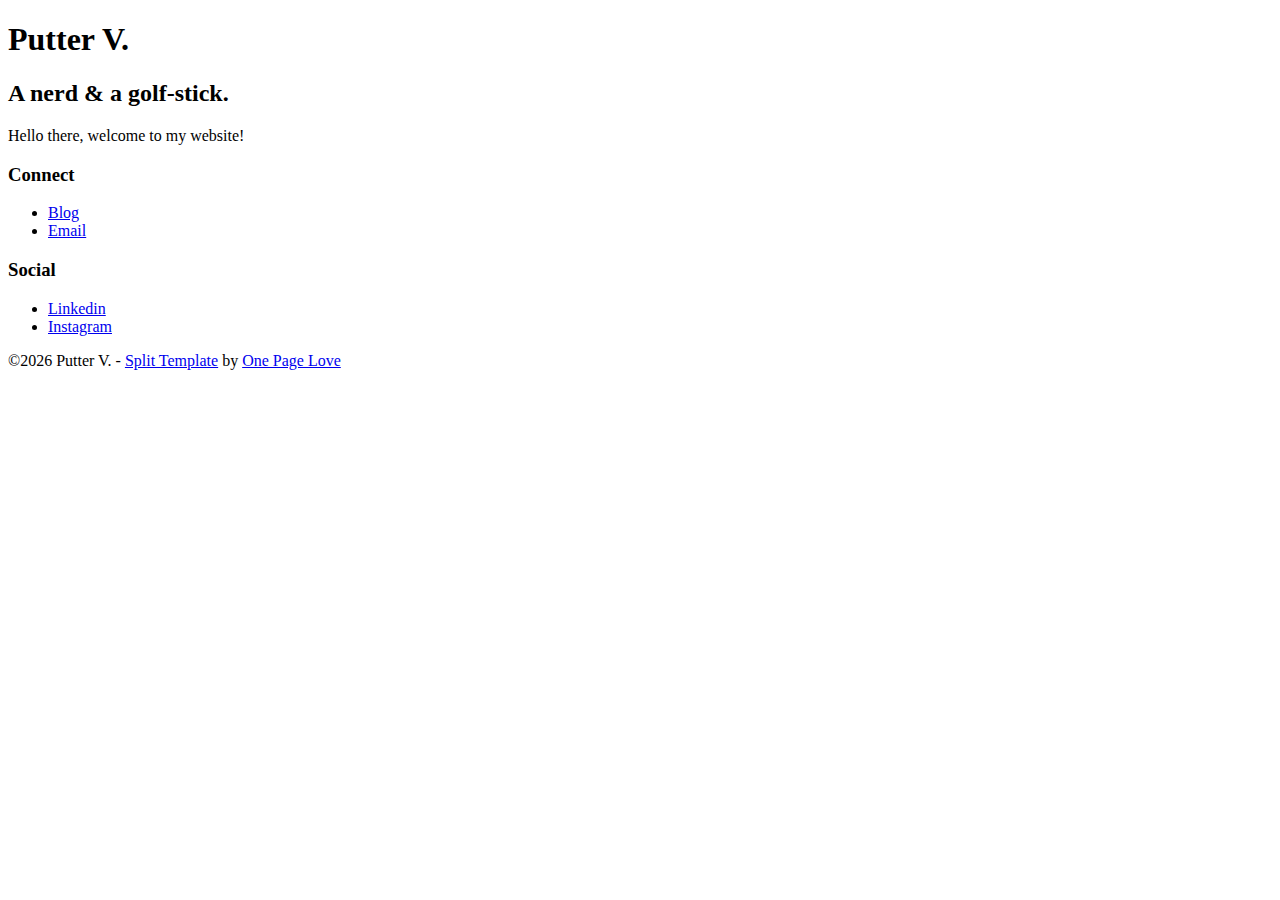
<file: public/index.html>
<!DOCTYPE html>
<html lang="en-us">

<head>
	<meta name="generator" content="Hugo 0.110.0">
  <meta charset="UTF-8" />
<meta http-equiv="X-UA-Compatible" content="IE=edge" />


<title>Putter V.</title>
<meta name="author" content="Putter Vong" />
<meta name="description" content="PutterV&#39;s Personal Website" />
<meta name="robots" content="index, follow" />
<meta name="referrer" content="always" />


<meta property="og:title" content="Putter V." />
<meta property="og:description" content="PutterV&#39;s Personal Website" />
<meta property="og:url" content="https://putterv.com/" />




<link rel="icon" href="https://putterv.com/favicon.ico" />


<link rel="stylesheet" href="https://putterv.com/assets/css/split.css" type="text/css" media="screen" />
<meta name="viewport" content="width=device-width,initial-scale=1" />

<link rel="stylesheet" href="https://putterv.com/css/style.css" type="text/css" media="screen" />




  <style>
  
    .fs-split .split-image { background-image: url("https://putterv.com/images/portrait.jpg"); background-position: center center; }
  
  </style>





</head>

<body id="fullsingle" class="page-template-page-fullsingle-split">

  <div class="fs-split">

    
    

      <div class="split-image">

      </div>

    
    

    
    <div class="split-content">
      <div class="split-content-vertically-center">
        
        <div class="split-intro">
  <h1>Putter V.</h1>
  <h2 class="tagline">A nerd &amp; a golf-stick.</h2>
</div>


        
        
  
  <div class="split-bio">
  <p>Hello there, welcome to my website!</p>

</div>


  
  <div class="split-lists">

  
    

    
      <div class="split-list">
        <h3>Connect</h3>
        <ul>
          
            <li><a href="https://blog.putterv.com" title="Blog" target="_blank">Blog</a></li>
          
            <li><a href="mailto:me@putterv.com" title="Email" target="_self">Email</a></li>
          
        </ul>
      </div>
    

    
  
    

    
      <div class="split-list">
        <h3>Social</h3>
        <ul>
          
            <li><a href="https://linkedin.com/in/putterv" title="Linkedin" target="_self">Linkedin</a></li>
          
            <li><a href="https://instagram.com/putter_27" title="Instagram" target="_self">Instagram</a></li>
          
        </ul>
      </div>
    

    
  

</div>



        
        <div class="split-credit">
  <p>&copy;<script>document.write(new Date().getFullYear())</script> Putter V. - <a href="https://onepagelove.com/split" title="Split Template">Split Template</a> by <a href="https://onepagelove.com" title="One Page Love">One Page Love</a></p>

  <!--
  To edit this credit you can remove the CC3.0 license for only $5 here: https://onepagelove.com/split
  this really helps contribute towards us developing more templates and means the world to me!
  Cheers, Rob (@robhope)
  -->
</div>

      </div>
    </div>

  </div>

</body>
</html>
</file>
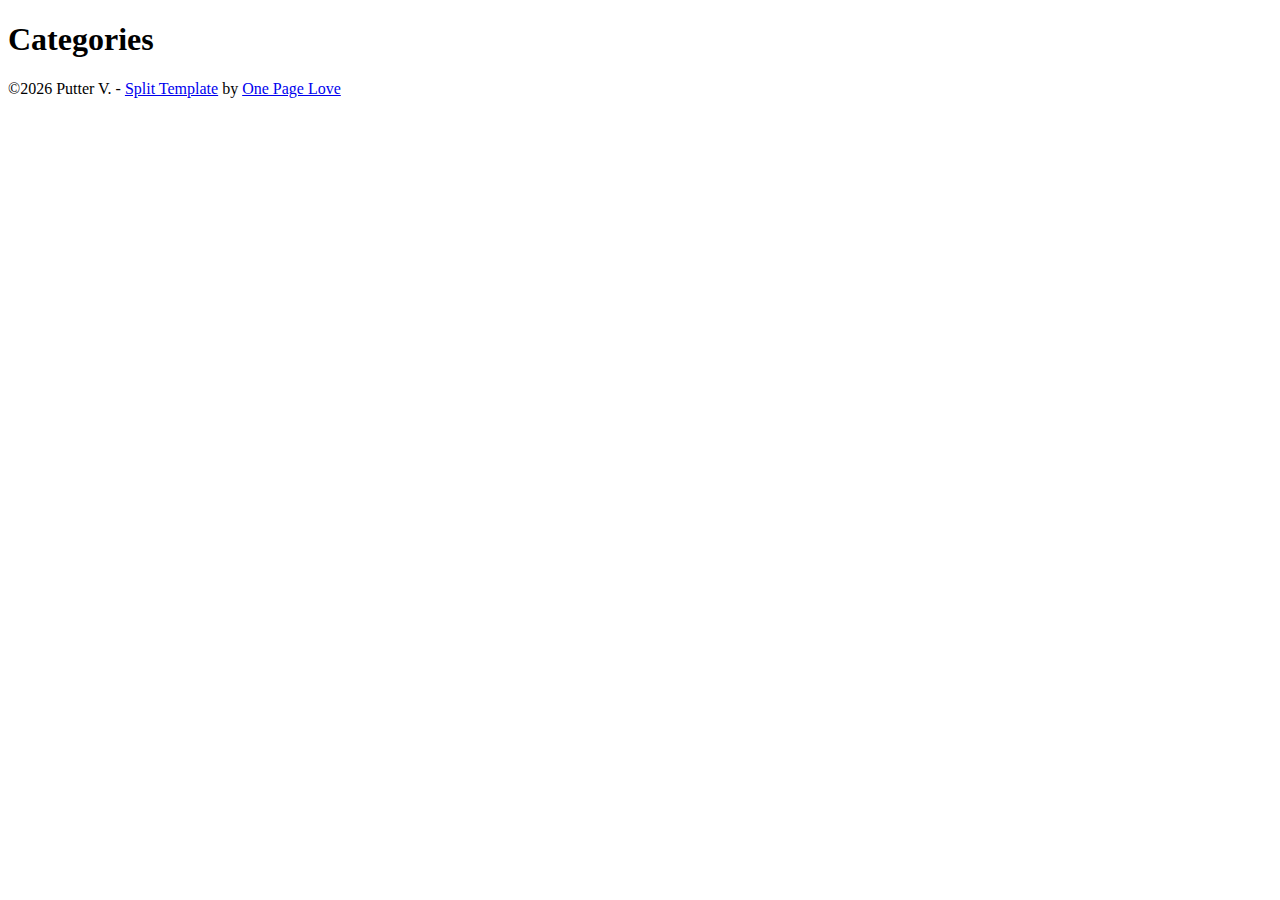
<file: public/categories/index.html>
<!DOCTYPE html>
<html lang="en-us">

<head>
  <meta charset="UTF-8" />
<meta http-equiv="X-UA-Compatible" content="IE=edge" />


<title>Putter V.</title>
<meta name="author" content="Putter Vong" />
<meta name="description" content="PutterV&#39;s Personal Website" />
<meta name="robots" content="index, follow" />
<meta name="referrer" content="always" />


<meta property="og:title" content="Putter V." />
<meta property="og:description" content="PutterV&#39;s Personal Website" />
<meta property="og:url" content="http://putterv.com/" />




<link rel="icon" href="http://putterv.com/favicon.ico" />


<link rel="stylesheet" href="http://putterv.com/assets/css/split.css" type="text/css" media="screen" />
<meta name="viewport" content="width=device-width,initial-scale=1" />

<link rel="stylesheet" href="http://putterv.com/css/style.css" type="text/css" media="screen" />




  <style>
  
    .fs-split .split-image { background-image: url("http://putterv.com/images/portrait.jpg"); background-position: center center; }
  
  </style>





</head>

<body id="fullsingle" class="page-template-page-fullsingle-split">

  <div class="fs-split">

    
    

      <div class="split-image">

      </div>

    
    

    
    <div class="split-content">
      <div class="split-content-vertically-center">
        
        <div class="split-intro">
  <h1>Categories</h1>
  
</div>


        
        
          
          <div class="split-bio">
  
</div>

        

        
        <div class="split-credit">
  <p>&copy;<script>document.write(new Date().getFullYear())</script> Putter V. - <a href="https://onepagelove.com/split" title="Split Template">Split Template</a> by <a href="https://onepagelove.com" title="One Page Love">One Page Love</a></p>

  <!--
  To edit this credit you can remove the CC3.0 license for only $5 here: https://onepagelove.com/split
  this really helps contribute towards us developing more templates and means the world to me!
  Cheers, Rob (@robhope)
  -->
</div>

      </div>
    </div>

  </div>

</body>
</html>
</file>
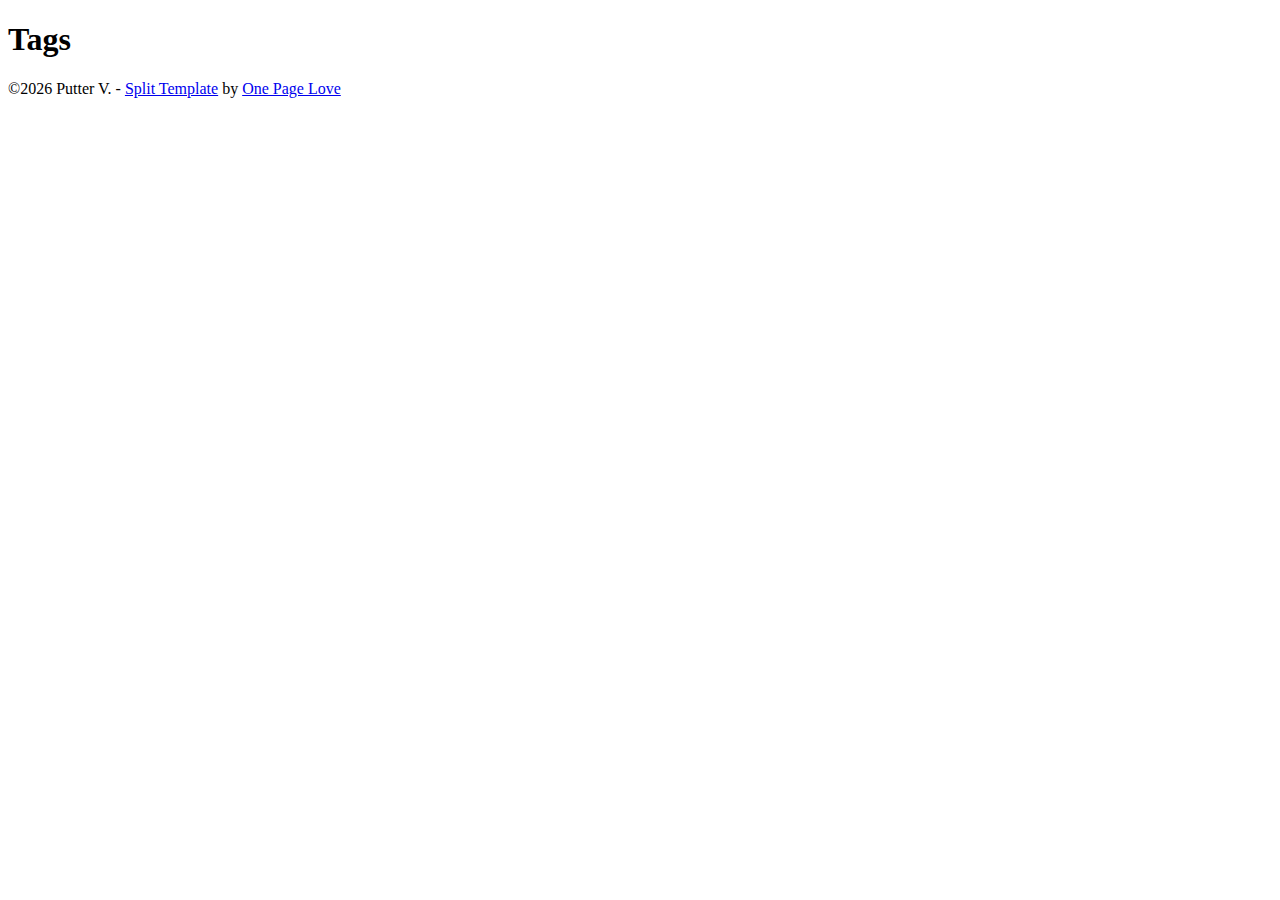
<file: public/tags/index.html>
<!DOCTYPE html>
<html lang="en-us">

<head>
  <meta charset="UTF-8" />
<meta http-equiv="X-UA-Compatible" content="IE=edge" />


<title>Putter V.</title>
<meta name="author" content="Putter Vong" />
<meta name="description" content="PutterV&#39;s Personal Website" />
<meta name="robots" content="index, follow" />
<meta name="referrer" content="always" />


<meta property="og:title" content="Putter V." />
<meta property="og:description" content="PutterV&#39;s Personal Website" />
<meta property="og:url" content="http://putterv.com/" />




<link rel="icon" href="http://putterv.com/favicon.ico" />


<link rel="stylesheet" href="http://putterv.com/assets/css/split.css" type="text/css" media="screen" />
<meta name="viewport" content="width=device-width,initial-scale=1" />

<link rel="stylesheet" href="http://putterv.com/css/style.css" type="text/css" media="screen" />




  <style>
  
    .fs-split .split-image { background-image: url("http://putterv.com/images/portrait.jpg"); background-position: center center; }
  
  </style>





</head>

<body id="fullsingle" class="page-template-page-fullsingle-split">

  <div class="fs-split">

    
    

      <div class="split-image">

      </div>

    
    

    
    <div class="split-content">
      <div class="split-content-vertically-center">
        
        <div class="split-intro">
  <h1>Tags</h1>
  
</div>


        
        
          
          <div class="split-bio">
  
</div>

        

        
        <div class="split-credit">
  <p>&copy;<script>document.write(new Date().getFullYear())</script> Putter V. - <a href="https://onepagelove.com/split" title="Split Template">Split Template</a> by <a href="https://onepagelove.com" title="One Page Love">One Page Love</a></p>

  <!--
  To edit this credit you can remove the CC3.0 license for only $5 here: https://onepagelove.com/split
  this really helps contribute towards us developing more templates and means the world to me!
  Cheers, Rob (@robhope)
  -->
</div>

      </div>
    </div>

  </div>

</body>
</html>
</file>
